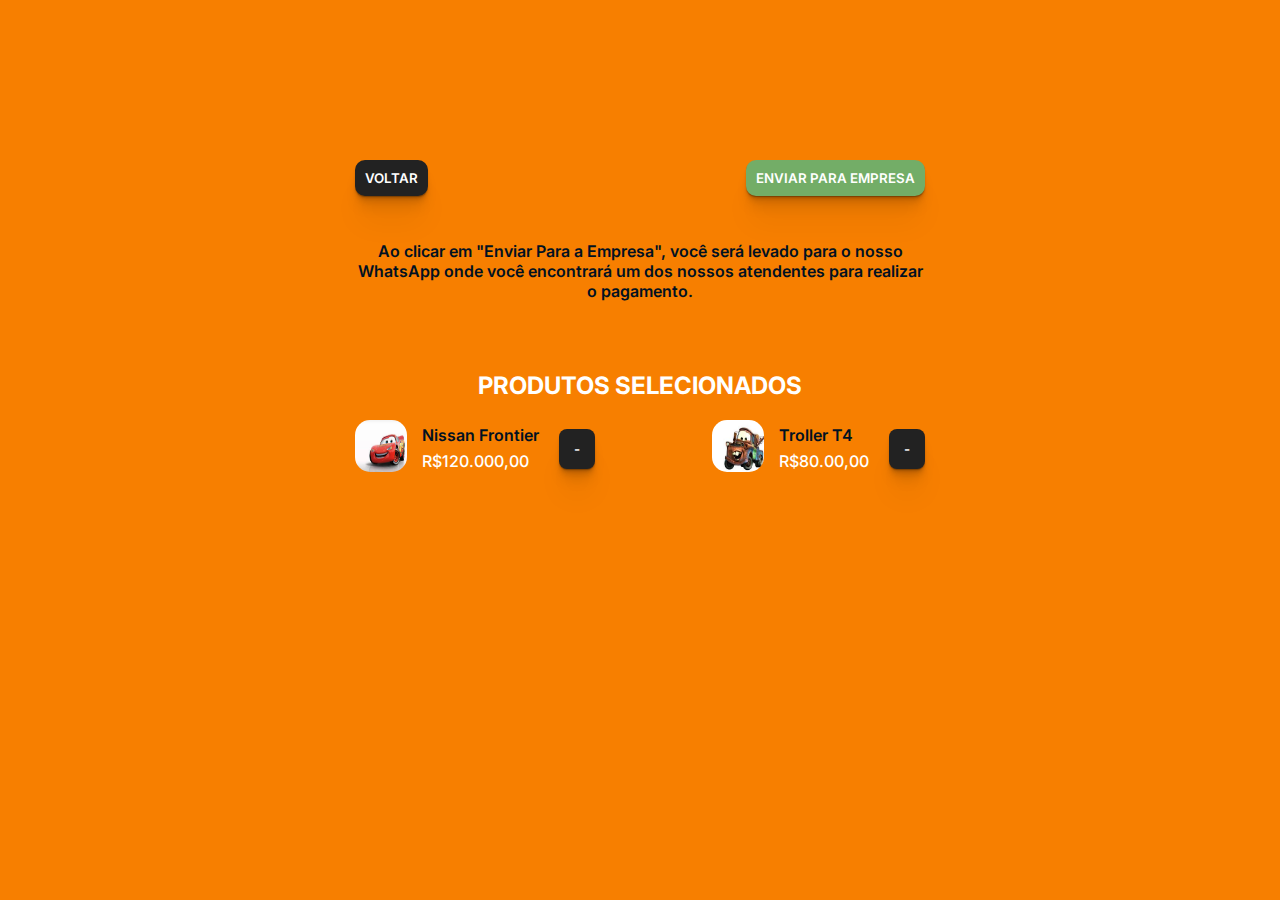
<file: carrinho.html>
<!DOCTYPE html>
<html lang="pt-br">
<head>
    <meta charset="UTF-8">
    <meta name="viewport" content="width=device-width, initial-scale=1.0">
    <link rel="stylesheet" href="styles/config.css">
    <link rel="stylesheet" href="styles/style.css">
    <title>Catálogo</title>
</head>
<body>

    <main>
        <section class="centralizar">

            
            <div class="up">
                <a href="#">
                    <button id="btn-voltar">Voltar</button>
                </a>
                <a href="#">
                    <button id="btn-enviar">Enviar para empresa</button>
                </a>
            </div>

            <div class="paragrafo">
                <p>Ao clicar em "Enviar Para a Empresa", você será levado para o nosso WhatsApp onde você encontrará um dos nossos atendentes para realizar  o pagamento.</p>
            </div>


            <div class="middle">
                <h2>Produtos Selecionados</h2>
            </div>


            <div class="down">
                <div class="produto">
                    <div class="img">
                        <img src="images/imagem-temporaria.jpeg" class="img-carros" alt="">
                    </div>
                    <div class="info-car">
                        <p class="modelo-car">Nissan Frontier</p>
                        <p class="valor-car">R$120.000,00</p>
                    </div>
                    <button class="btn-remover">-</button>
                </div>


                <div class="produto">
                    <div class="img">
                        <img src="images/imagem-temporaria2.jpeg" class="img-carros" alt="">
                    </div>

                    <div class="info-car">
                        <p class="modelo-car">Troller T4</p>
                        <p class="valor-car">R$80.00,00</p>
                    </div>
                    <button class="btn-remover">-</button>
                </div>
            </div>
        </section>
    </main>
    
</body>
</html>
</file>
<file: styles/config.css>
@charset "UTF-8";
@import url('https://fonts.googleapis.com/css2?family=Inter:wght@100;200;300;400;500;600;700;800;900&display=swap');

/*Utilizar @import url('config.css') para incluir esse arquivo nos arquivos css que formos fazendo. Dessa forma, evitamos ter que copiar tudo de novo. Procurem utilizar sempre as variáveis.*/

:root {
    --inter: 'Inter', sans-serif;
    --laranja: #F77F00;
    --branco: #FFFFFF;
    --cinza: #666666;
    --preto: #000000;
    --preto-azulado: #001122;
    --vermelho: #FF0000;
    --verde: #65F033;
    --verde-queimado: #73AD67;
}

* {
    margin: 0;
    padding: 0;
    border: none;
    outline: none;
    text-decoration: none;
    box-sizing: border-box;
    font-family: var(--inter);
    list-style-type: none;
    scroll-behavior: smooth;
}

img, a {
    user-select: none;
    -webkit-user-drag: none;
}

.flex-container {
    display: flex;
    align-items: center;
    justify-content: center;
}
</file>
<file: styles/style.css>
/*Css utilizado para a tela de seleção de estado*/
@import url('config.css');


body{
    background-color: var(--laranja);
}

p{
    font-weight: 600;
}

button{
    box-shadow: 0px 0.7065919983928324px 0.7065919983928324px -0.625px rgba(0, 0, 0, 0.15), 0px 1.8065619053231785px 1.8065619053231785px -1.25px rgba(0, 0, 0, 0.14398), 0px 3.6217592146567767px 3.6217592146567767px -1.875px rgba(0, 0, 0, 0.13793), 0px 6.8655999097303715px 6.8655999097303715px -2.5px rgba(0, 0, 0, 0.12711), 0px 13.646761411524492px 13.646761411524492px -3.125px rgba(0, 0, 0, 0.10451), 0px 30px 30px -3.75px rgba(0, 0, 0, 0.05);
}

.centralizar {
    width: 650px;
    padding: 40px;
    text-align: center;
    margin: auto;
    margin-top: 120px;
    
}

/* UP */
div.up{
    width: auto;
    display: flex;
    justify-content: space-between;
}

button#btn-voltar{
    cursor: pointer;
    padding: 10px;
    border-radius: 10px;
    font-weight: 600;
    text-transform: uppercase;
    color: var(--branco);
    background-color: #222222;
}

button#btn-enviar{
    cursor: pointer;
    padding: 10px;
    border-radius: 10px;
    font-weight: 600;
    text-transform: uppercase;
    color: var(--branco);
    background-color: var(--verde-queimado);
}

div.paragrafo{
    margin-top: 45px;
}

div.paragrafo p{
    font-size: var(--inter);
    font-weight: 600;
    color: var(--preto-azulado);
}



/* MIDDLE */
div.middle{
    margin: 70px 0 20px 0;
}

div.middle h2{
    text-transform: uppercase;
    font-weight: 700;
    color: var(--branco);
}



/* DOWN */
div.down{
    display: flex;
    justify-content: space-between;
}

div.produto{
    display: flex;
}

div.img > img.img-carros{
    width: 52px;
    height: 52px;
    border-radius: 15px;
    margin-right: 5px;
}

div.info-car {
    display: flex;
    flex-direction: column;
    justify-content: space-evenly;
    text-align: left;
    margin-right: 20px;
    margin-left: 10px;
}

div.info-car > p.modelo-car{
    font-weight: 600;
    color: var(--preto-azulado);
}

div.info-car > p.valor-car{
    font-weight: 500;
    color: var(--branco);
}

button.btn-remover{
    height: 40px;
    cursor: pointer;
    font-weight: 600;
    margin-top: 9px;
    padding: 5px 15px;
    border-radius: 8px;
    color: var(--branco);
    background-color: #222222;
}



/* MEDIA QUERY */
@media screen and (max-width: 390px) {
    .centralizar {
        width: 290px;
        padding: 0;
    }
    
    /* UP */
    div.up{
        width: auto;
        display: flex;
        justify-content: space-between;
    }
    
    button#btn-voltar{
        width: 110px;
        height: 40px;
        padding: 8px;
        font-size: 13px;
    }
    
    button#btn-enviar{
        width: 110px;
        height: 40px;
        padding: 5px;
    }
    
    div.paragrafo{
        margin-top: 45px;
    }  
    
    
    /* MIDDLE */
    div.middle{
        margin: 70px 0 20px 0;
    }
    
    div.middle h2{
        font-size: 20px;
    }
    

    /* DOWN */
    div.down{
        display: flex;
        flex-direction: column;
        gap: 20px;
    }
    
    div.img > img.img-carros{
        width: 52px;
        height: 52px;
        border-radius: 15px;
        margin-right: 5px;
    }
    
    button.btn-remover{
        height: 40px;
        margin-left: auto;
    }
}

@media only screen and (min-width: 390px) and (max-width: 459px) {
    .centralizar {
        width: 350px;
        padding: 0;
    }
    
    /* UP */
    div.up{
        width: auto;
        display: flex;
        justify-content: space-between;
    }
    
    button#btn-voltar{
        width: 110px;
        height: 40px;
        padding: 8px;
        font-size: 13px;
    }
    
    button#btn-enviar{
        width: 110px;
        height: 40px;
        padding: 5px;
    }
    
    div.paragrafo{
        margin-top: 45px;
    }  
    
    
    /* MIDDLE */
    div.middle{
        margin: 70px 0 20px 0;
    }
    
    div.middle h2{
        font-size: 20px;
    }
    

    /* DOWN */
    div.down{
        display: flex;
        flex-direction: column;
        gap: 20px;
    }

    div.img > img.img-carros{
        width: 52px;
        height: 52px;
        border-radius: 15px;
        margin-right: 5px;
    }
    
    button.btn-remover{
        height: 40px;
        margin-left: auto;
    }
}

@media only screen and (min-width: 459px) and (max-width: 599px) {
    .centralizar {
        width: 430px;
        padding: 0;
    }
    
    /* UP */
    div.up{
        width: auto;
        display: flex;
        justify-content: space-between;
    }
    
    button#btn-voltar{
        width: 110px;
        height: 40px;
        padding: 8px;
        font-size: 13px;
    }
    
    button#btn-enviar{
        width: 110px;
        height: 40px;
        padding: 5px;
    }
    
    div.paragrafo{
        margin-top: 45px;
    }  
    
    
    /* MIDDLE */
    div.middle{
        margin: 70px 0 20px 0;
    }
    
    div.middle h2{
        font-size: 20px;
    }
    

    /* DOWN */
    div.down{
        display: flex;
        flex-direction: column;
        gap: 20px;
    }
    
    div.img > img.img-carros{
        width: 52px;
        height: 52px;
        border-radius: 15px;
        margin-right: 5px;
    }
    
    button.btn-remover{
        height: 40px;
        margin-left: auto;
    }
}

@media only screen and (min-width: 599px) and (max-width: 767px) {
    .centralizar {
        width: 530px;
        padding: 0;
    }
    
    /* UP */
    div.up{
        width: auto;
        display: flex;
        justify-content: space-between;
    }
    
    button#btn-voltar{
        width: 110px;
        height: 40px;
        padding: 8px;
        font-size: 13px;
    }
    
    button#btn-enviar{
        width: 110px;
        height: 40px;
        padding: 5px;
    }
    
    div.paragrafo{
        margin-top: 45px;
    }  
    
    
    /* MIDDLE */
    div.middle{
        margin: 70px 0 20px 0;
    }
    
    div.middle h2{
        font-size: 20px;
    }
    

    /* DOWN */
    div.down{
        display: flex;
        flex-direction: column;
        gap: 20px;
    }
    
    div.img > img.img-carros{
        width: 52px;
        height: 52px;
        border-radius: 15px;
        margin-right: 5px;
    }
    
    button.btn-remover{
        height: 40px;
        margin-left: auto;
    }
}

@media only screen and (min-width: 767px) and (max-width: 992px) {}
</file>
